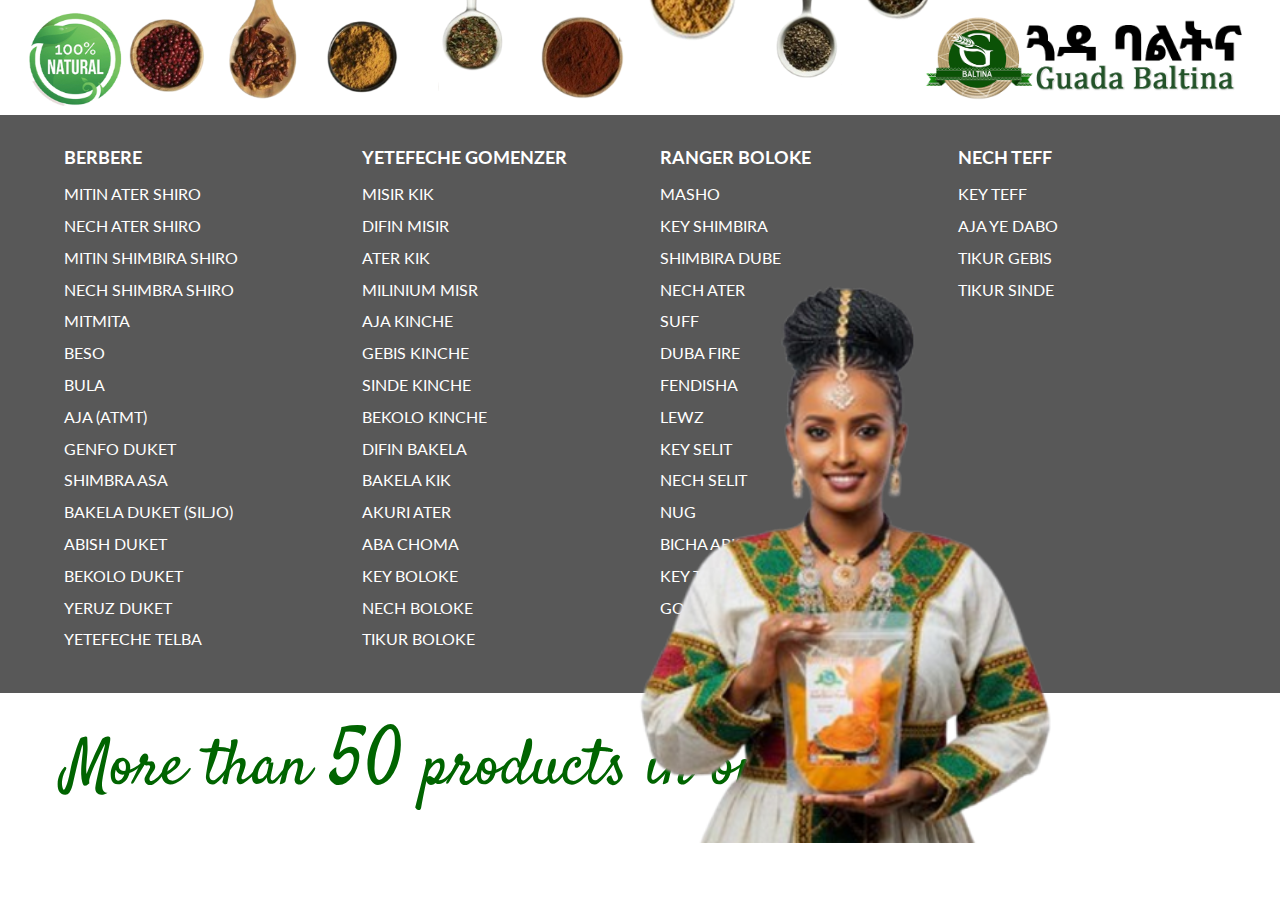
<file: products .html>
<!DOCTYPE html>
<html lang="en">
<head>
    <meta charset="UTF-8">
    <meta name="viewport" content="width=device-width, initial-scale=1.0">
    <title>Guada Baltina</title>
    <link rel="stylesheet" href="style.css">
</head>
<body>

    <header>
        <img src="100percent.png" alt="100% Natural" class="natural-logo">
        <div class="spices">
            <img src="1.png" alt="Spice">
            <img src="2.png" alt="Spice">
            <img src="3.png" alt="Spice">
            <img src="4.png" alt="Spice">
            <img src="5.png" alt="Spice">
            <img src="6.png" alt="Spice">
        </div>
        <img src="Title.png" alt="Guada Baltina" class="main-logo">
    </header>

    <!-- ADDED: Wrapper to correctly position the model image -->
    <div class="content-wrapper">
        <main>
            <div class="product-columns">
                <div class="column">
                    <p>BERBERE</p>
                    <p>MITIN ATER SHIRO</p>
                    <p>NECH ATER SHIRO</p>
                    <p>MITIN SHIMBIRA SHIRO</p>
                    <p>NECH SHIMBRA SHIRO</p>
                    <p>MITMITA</p>
                    <p>BESO</p>
                    <p>BULA</p>
                    <p>AJA (ATMT)</p>
                    <p>GENFO DUKET</p>
                    <p>SHIMBRA ASA</p>
                    <p>BAKELA DUKET (SILJO)</p>
                    <p>ABISH DUKET</p>
                    <p>BEKOLO DUKET</p>
                    <p>YERUZ DUKET</p>
                    <p>YETEFECHE TELBA</p>
                </div>
                <div class="column">
                    <p>YETEFECHE GOMENZER</p>
                    <p>MISIR KIK</p>
                    <p>DIFIN MISIR</p>
                    <p>ATER KIK</p>
                    <p>MILINIUM MISR</p>
                    <p>AJA KINCHE</p>
                    <p>GEBIS KINCHE</p>
                    <p>SINDE KINCHE</p>
                    <p>BEKOLO KINCHE</p>
                    <p>DIFIN BAKELA</p>
                    <p>BAKELA KIK</p>
                    <p>AKURI ATER</p>
                    <p>ABA CHOMA</p>
                    <p>KEY BOLOKE</p>
                    <p>NECH BOLOKE</p>
                    <p>TIKUR BOLOKE</p>
                </div>
                <div class="column">
                    <p>RANGER BOLOKE</p>
                    <p>MASHO</p>
                    <p>KEY SHIMBIRA</p>
                    <p>SHIMBIRA DUBE</p>
                    <p>NECH ATER</p>
                    <p>SUFF</p>
                    <p>DUBA FIRE</p>
                    <p>FENDISHA</p>
                    <p>LEWZ</p>
                    <p>KEY SELIT</p>
                    <p>NECH SELIT</p>
                    <p>NUG</p>
                    <p>BICHA ABISH</p>
                    <p>KEY TELBA</p>
                    <p>GOMENZER</p>
                </div>
                <div class="column">
                    <p>NECH TEFF</p>
                    <p>KEY TEFF</p>
                    <p>AJA YE DABO</p>
                    <p>TIKUR GEBIS</p>
                    <p>TIKUR SINDE</p>
                </div>
            </div>
        </main>

        <footer class="promo-area">
            <div class="promo-text">
                More than <span>50</span> products in one place
            </div>
        </footer>

        <!-- MOVED: The model image is now outside main and footer -->
        <img src="model.png" alt="Woman holding product" class="promo-image">
    </div>

</body>
</html>
</file>
<file: style.css>
@import url('https://fonts.googleapis.com/css2?family=Montserrat:wght@400;700&display=swap');
@import url('https://fonts.googleapis.com/css2?family=Satisfy&display=swap');
@import url('https://fonts.googleapis.com/css2?family=Lato:wght@400;700&display=swap');

body, html {
    margin: 0;
    padding: 0;
    font-family: 'Montserrat', sans-serif;
    background-color: #fff;
    overflow-x: hidden; 
}

/* Header Styles */
header {
    background-color: #ffffff;
    padding: 0rem 3vw;
    display: flex;
    justify-content: space-between;
    align-items: center;
    flex-wrap: nowrap;
}

.main-logo {
    height: 90px;
    flex-shrink: 0; 
}

.spices {
    display: flex;
    gap: 1.5vw; 
    align-items: center;
    justify-content: center; 
    flex-grow: 1; 
    min-width: 0;
}

/* --- Manually Adjust Header Spice Images (DESKTOP) --- */
.natural-logo {
  height: 9vw; 
  max-height: 160px; 
  min-height: 80px; 
  position: relative;
  right: 2vw; 
}
.spices img:nth-child(1) {
  height: 8vw; 
  max-height: 140px;
  min-height: 70px;
  position: relative;
  bottom: 0.6rem; 
  right: 1rem;
}
.spices img:nth-child(2) {
  height: 9vw; 
  max-height: 160px;
  min-height: 80px;
  position: relative;
  bottom: 1.5rem; 
  left: 0.3rem;
}
.spices img:nth-child(3) {
  height: 6.5vw; 
  max-height: 115px;
  min-height: 60px;
  position: relative;
  left: 1.2rem;
}
.spices img:nth-child(4) {
  height: 4.5vw; 
  max-height: 80px;
  min-height: 40px;
  position: relative;
  right: 0.3rem;
  bottom: 2.8rem;
}
.spices img:nth-child(5) {
  height: 8vw; 
  max-height: 140px;
  min-height: 70px;
  position: relative;
  bottom: 1.5rem;
  left: 1rem;
}
.spices img:nth-child(6) {
  height: 3.5vw; 
  max-height: 60px;
  min-height: 30px;
  position: relative;
  left: 1rem;
  bottom: 3.5rem;
}
/* --- END OF DESKTOP SECTION --- */


.content-wrapper {
    position: relative; 
}

/* Main Content (Product List) */
main {
    background-color: #585858;
    color: white;
    padding: 2rem 4rem;
}

.product-columns {
    display: grid;
    grid-template-columns: repeat(4, 1fr);
    gap: 2.5rem;
    max-width: 1600px;
    margin: 0 auto;
    min-height: 400px;
}

.column p:first-child {
    font-family: 'Lato', sans-serif;
    font-size: 1.1rem;
    margin-bottom: 1rem;
    font-weight: 700; 
}

.column p {
    font-family: 'Lato', sans-serif;
    margin-top: 0;
    margin-bottom: 0.8rem;
    font-size: 1rem;
    font-weight: 400;
}

/* Footer and Promo Area */
.promo-area {
    background-color: white;
    height: 150px;
    padding: 0 4rem;
    display: flex;
    align-items: flex-end; 
}

.promo-text {
    font-family: 'Satisfy', cursive;
    font-size: 4rem;
    color: #006400;
    position: relative;
    bottom: 20px;
}

.promo-text span {
    font-family: 'Satisfy', cursive;
    font-size: 5rem;
}

/* The Woman/Model Image (DESKTOP) */
.promo-image {
    height: 65vh; 
    max-height: 700px;
    width: auto;
    position: absolute; 
    right: 0vw;    
    bottom: 0vh;   
}

/* ================================================== */
/*  Responsive Styles for Different Screen Sizes      */
/* ================================================== */

/* --- SMALLER DESKTOPS (1025px to 1200px) --- */
@media (max-width: 1200px) {
  .promo-text {
    font-size: 3rem; 
  }
  .promo-text span {
    font-size: 4rem;
  }
  .promo-image {
    height: 60vh; 
  }
  .product-columns {
    gap: 1.5rem; 
  }
}

/* --- NEW: TABLET & SMALL LAPTOP STYLES (769px to 1024px) --- */
@media (min-width: 769px) and (max-width: 1024px) {
  
  /* Hides the model image */
  .promo-image {
    display: none;
  }
  
  /* Hides the last 4 spice images (3rd, 4th, 5th, and 6th) */
  .spices img:nth-child(n+3) {
    display: none;
  }

  /* Adjust positioning of the remaining images to look good */
  .spices img:nth-child(1) { bottom: 0; }
  .spices img:nth-child(2) { bottom: 0.8rem; }
}


/* --- MOBILE & TABLET STYLES (Up to 768px) --- */
@media (max-width: 768px) {

  header {
    padding: 1rem; 
  }
  .natural-logo, .main-logo, .spices img {
    all: unset; /* Resets all desktop positioning/sizing */
  }
  .natural-logo { height: 60px; }
  .main-logo { height: 50px; }
  
  .spices {
    display: none;
  }

  main {
    padding: 1.5rem 1rem; 
  }
  .product-columns {
    grid-template-columns: repeat(2, 1fr);
    min-height: auto; 
    gap: 1.5rem;
  }

  .promo-area {
    height: auto; 
    padding: 2rem 1rem;
    justify-content: center; 
  }
  
  .promo-image {
    display: none;
  }
  
  .promo-text {
    font-size: 2.5rem; 
    bottom: 0; 
    text-align: center;
  }
  .promo-text span {
    font-size: 3.5rem;
  }
}

/* --- SMALL PHONE STYLES (Up to 480px) --- */
@media (max-width: 480px) {
  
  .product-columns {
    grid-template-columns: 1fr;
  }
  
  .promo-text {
    font-size: 2rem; 
  }
  .promo-text span {
    font-size: 3rem;
  }
}
</file>
